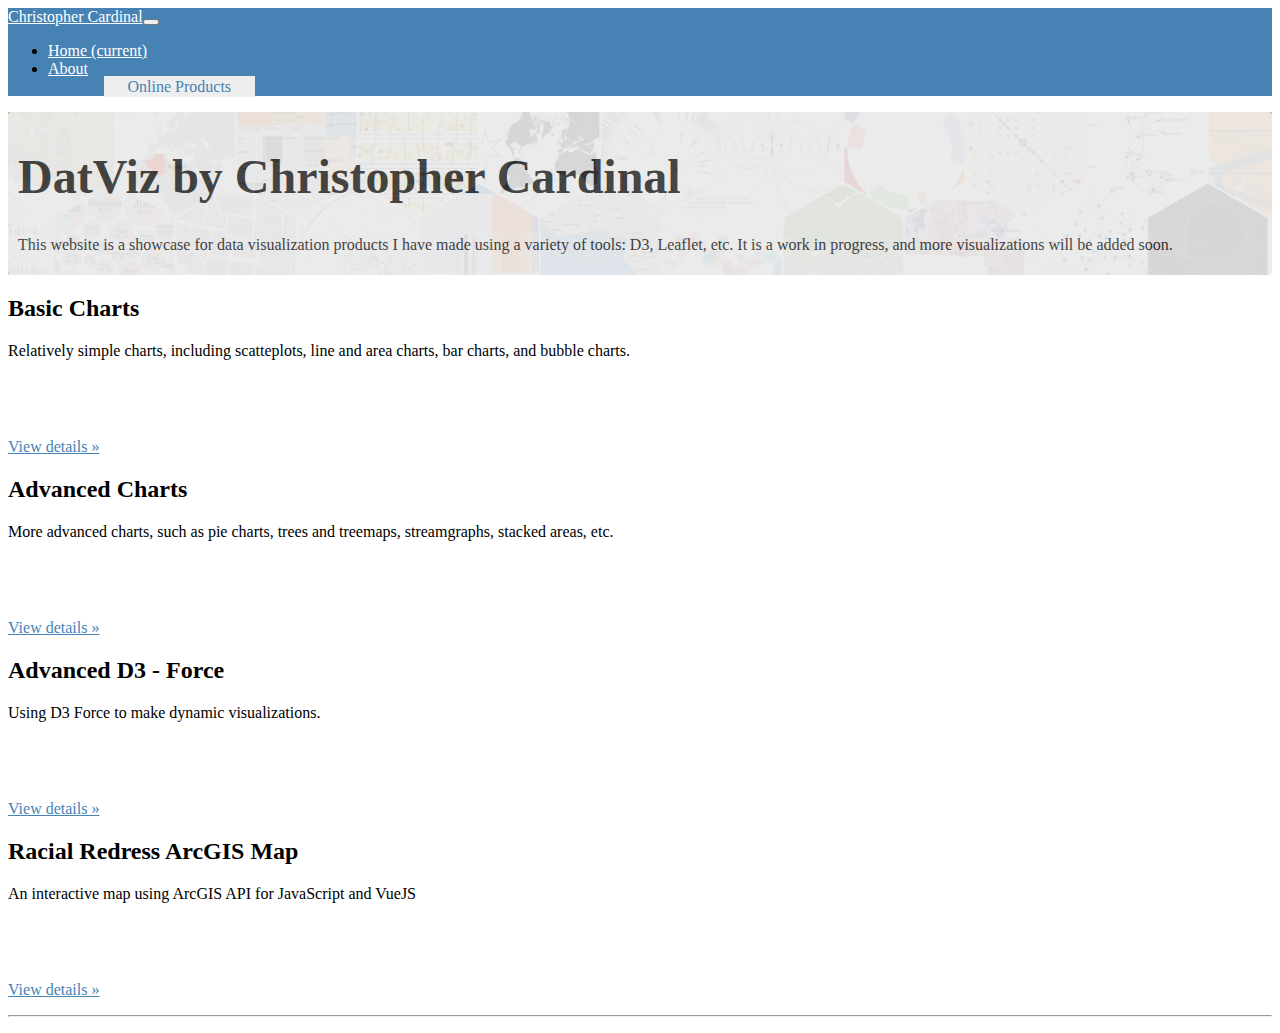
<file: index.html>
<!DOCTYPE html>
<html lang="en">
<head><meta http-equiv="Content-Type" content="text/html; charset=utf-8"><!-- Required meta tags --><meta name="viewport" content="width=device-width, initial-scale=1, shrink-to-fit=no"><meta name="description" content="Showcase of data visualization products."><meta name="author" content="Christopher Cardinal">
	<link href="./img/favicon.ico" rel="icon" />
	<title>DatViz by Christopher Cardinal</title>
	<!-- Bootstrap CSS -->
	<link crossorigin="anonymous" href="https://maxcdn.bootstrapcdn.com/bootstrap/4.0.0-beta/css/bootstrap.min.css" integrity="sha384-/Y6pD6FV/Vv2HJnA6t+vslU6fwYXjCFtcEpHbNJ0lyAFsXTsjBbfaDjzALeQsN6M" rel="stylesheet" /><!-- Custom styles for this template -->
	<link href="./css/jumbotron.css" rel="stylesheet" /><!-- Custom styles -->
	<link href="./css/styles.css" rel="stylesheet" />
</head>
<body>
<nav class="navbar navbar-expand-md"><a class="navbar-brand" href="./">Christopher Cardinal</a><button aria-controls="navbarsExampleDefault" aria-expanded="false" aria-label="Toggle navigation" class="navbar-toggler" data-target="#navbarsExampleDefault" data-toggle="collapse" type="button"></button>
<div class="collapse navbar-collapse" id="navbarsExampleDefault">
<ul class="navbar-nav mr-auto">
	<li class="nav-item active"><a class="nav-link" href="./">Home <span class="sr-only">(current)</span></a></li>
	<!--<li class="nav-item">
            <a class="nav-link" href="#">Link</a>
          </li>
          <li class="nav-item">
            <a class="nav-link disabled" href="#">Disabled</a>
          </li>-->
	<li class="nav-item dropdown"><a aria-expanded="false" aria-haspopup="true" class="nav-link dropdown-toggle" data-toggle="dropdown" href="/" id="dropdown-about">About</a>
	<div aria-labelledby="dropdown-about" class="dropdown-menu"><a class="dropdown-item" download="Christopher_Cardinal.pdf" href="./docs/ChristopherCardinal.pdf">Resume</a> <a class="dropdown-header">Online Products</a> <a class="dropdown-item" href="http://paidpost.nytimes.com/ben-and-jerrys/shouldering-the-burden.html" target="_blank">New York Time Climate Change Map</a> <a class="dropdown-item" href="http://floodhelpny.org/" target="_blank">New York City Flood Zone Finder</a> <a class="dropdown-item" href="http://historicaldialogues.org/mhdp/" target="_blank">Historical Dialogues Research Map</a></div>
	</li>
</ul>
<!--<form class="form-inline my-2 my-lg-0">
          <input class="form-control mr-sm-2" type="text" placeholder="Search" aria-label="Search">
          <button class="btn btn-outline-success my-2 my-sm-0" type="submit">Search</button>
        </form>--></div>
</nav>
<!-- Main jumbotron for a primary marketing message or call to action -->

<div class="jumbotron">
<div class="container">
<h1 class="display-3">DatViz by Christopher Cardinal</h1>

<p>This website is a showcase for data visualization products I have made using a variety of tools: D3, Leaflet, etc. It is a work in progress, and more visualizations will be added soon.</p>
<!--<p><a class="btn btn-primary btn-lg" href="#" role="button">Learn more &raquo;</a></p>--></div>
</div>

<div class="container"><!-- Example row of columns -->
  <div class="row">
    <div class="col-md-4">
    <h2>Basic Charts</h2>

    <p class="gallery-text">Relatively simple charts, including scatteplots, line and area charts, bar charts, and bubble charts.</p>

    <p><a class="btn btn-secondary" href="./charts-basic/charts-basic.html" role="button">View details &raquo;</a></p>
    </div>

    <div class="col-md-4">
    <h2>Advanced Charts</h2>

    <p class="gallery-text">More advanced charts, such as pie charts, trees and treemaps, streamgraphs, stacked areas, etc.</p>

    <p><a class="btn btn-secondary" href="./charts-advanced/charts-advanced.html" role="button">View details &raquo;</a></p>
    </div>

    <div class="col-md-4">
    <h2>Advanced D3 - Force</h2>

    <p class="gallery-text">Using D3 Force to make dynamic visualizations.</p>

    <p><a class="btn btn-secondary" href="./d3-force/d3-force.html" role="button">View details &raquo;</a></p>
    </div>
  </div>

  <div class="row">
    <div class="col-md-4">
      <h2>Racial Redress ArcGIS Map</h2>
      
      <p class="gallery-text">An interactive map using ArcGIS API for JavaScript and VueJS</p>
      
      <p><a class="btn btn-secondary" href="./maps/redress/index.html" role="button">View details &raquo;</a></p>
      </div>
  </div>
<!-- <div class="col-md-4">
          <h2>Maps</h2>
          <p>Maps of the USA, the world and other places.</p>
          <p><a class="btn btn-secondary" href="./maps/maps.html" role="button">View details &raquo;</a></p>
        </div> --></div>

<hr />
<footer>
<p></p>
</footer>
</div>
<!-- /container --><!-- Optional JavaScript --><!-- jQuery first, then Popper.js, then Bootstrap JS --><script src="https://code.jquery.com/jquery-3.2.1.slim.min.js" integrity="sha384-KJ3o2DKtIkvYIK3UENzmM7KCkRr/rE9/Qpg6aAZGJwFDMVNA/GpGFF93hXpG5KkN" crossorigin="anonymous"></script><script src="https://cdnjs.cloudflare.com/ajax/libs/popper.js/1.11.0/umd/popper.min.js" integrity="sha384-b/U6ypiBEHpOf/4+1nzFpr53nxSS+GLCkfwBdFNTxtclqqenISfwAzpKaMNFNmj4" crossorigin="anonymous"></script><script src="https://maxcdn.bootstrapcdn.com/bootstrap/4.0.0-beta/js/bootstrap.min.js" integrity="sha384-h0AbiXch4ZDo7tp9hKZ4TsHbi047NrKGLO3SEJAg45jXxnGIfYzk4Si90RDIqNm1" crossorigin="anonymous"></script><!-- Placed at the end of the document so the pages load faster --><!-- IE10 viewport hack for Surface/desktop Windows 8 bug --><script src="./js/ie10-viewport-bug-workaround.js"></script></body>
</html>
</file>
<file: css/jumbotron.css>
/* Move down content because we have a fixed navbar that is 3.5rem tall */
body {
  padding-top: 3.5rem;
}
</file>
<file: css/styles.css>
body {
  padding-top: 0;
}
.navbar {
    background-color: #4682b4!important;
}
.navbar-brand {
  color: #fff;
}
.navbar-brand:hover {
  color: #ccc;
}
.navbar-nav .nav-link {
  color: #fff;
}
.navbar-nav .nav-link:hover {
  color: #ccc;
}
.dropdown-header {
  background-color: #eee;
  padding: .15rem 1.5rem;
}

.btn-outline-success {
  color: #fff;
  border-color: #fff;
}
.btn-outline-success:hover {
  color: #4682b4;
  border-color: #fff;
  background-color: #ccc;
}

.jumbotron {
  margin-bottom: 20px;
  background-image: url(../img/d3.png);
  background-position: 0% 25%;
  background-size: cover;
  background-repeat: no-repeat;
  color: #333;
}
.jumbotron .container {
  background-color: #eaeaea;
  opacity: .9;
  border-radius: 4px;
  padding: 5px 10px;
}
.jumbotron .container h1 {
  font-size: 3em;
}

.btn {
  cursor: pointer;
}

a {
  color: #4682b4;
}

.gallery-text {
    height: 80px;
}

/* jQuery UI tabs */
.ui-widget button {
  font-size: .7em;
  float: left;
}
#tabs.ui-tabs {
  border: none;
  background: none;
}
.ui-tabs-vertical {
  width: 55em;
}
.ui-tabs-vertical .ui-tabs-nav {
  padding: .2em .1em .2em .2em;
  float: left;
  width: 12em;
  border: none;
  background: none;
  margin-top: 20px;
}
.ui-tabs-vertical .ui-tabs-nav li {
  clear: left;
  width: 100%;
  border-bottom-width: 1px !important;
  border-right-width: 0 !important;
  margin: 0 -1px .2em 0;
  border: none;
  background: none;
  margin-bottom: 1em;
}
.ui-tabs-vertical .ui-tabs-nav li a {
  display:block;
}
.ui-tabs-vertical .ui-tabs-nav li.ui-tabs-active {
  padding-bottom: 0;
  padding-right: .1em;
  border-right-width: 1px;
  margin-bottom: 1em;
}
.ui-tabs-vertical .ui-tabs-panel {
  padding: 1em;
  float: left;
  width: 40em;
  margin-left: 25px;
}
.ui-tabs-vertical  .ui-tabs-nav .ui-tabs-anchor {
  color: #fff;
  font-size: .7em;
  border: 2px solid #2f587a;
  border-radius: 4px;
  background-color: #4682b4;
  opacity: .8;
  /*color: #fafafa;
  font-size: .7em;
  border: none;*/
}
.ui-tabs-vertical .ui-tabs-nav .ui-tabs-anchor:focus {
  /*outline: none;*/
}
.ui-tabs-vertical .ui-tabs-nav .ui-state-hover .ui-tabs-anchor,
.ui-tabs-vertical .ui-tabs-nav .ui-state-active .ui-tabs-anchor,
.ui-tabs-vertical .ui-tabs-nav .ui-state-focus .ui-tabs-anchor {
  background-color: #4682b4;
  color: #fff;
  /*border: 2px solid #999;*/
  opacity: 1;
}
.ui-tabs-collapsible {

}
.ui-tabs-tab {

}
.ui-tabs .ui-tabs-nav li {

}
.ui-tabs .ui-tabs-nav li.ui-tabs-active {

}
.ui-tabs-active {

}
.ui-tabs-panel {

}

.back-button {
    margin-left: 10px;
    margin-top: 25px;
}

#mapVideo {
  height: 500px;
  width: auto;
  background-color: #dadada;
  border-radius: 4px;
  padding: 8px;
}

#mapVideo video {
  height: 100%;
  width: auto;
}
</file>
